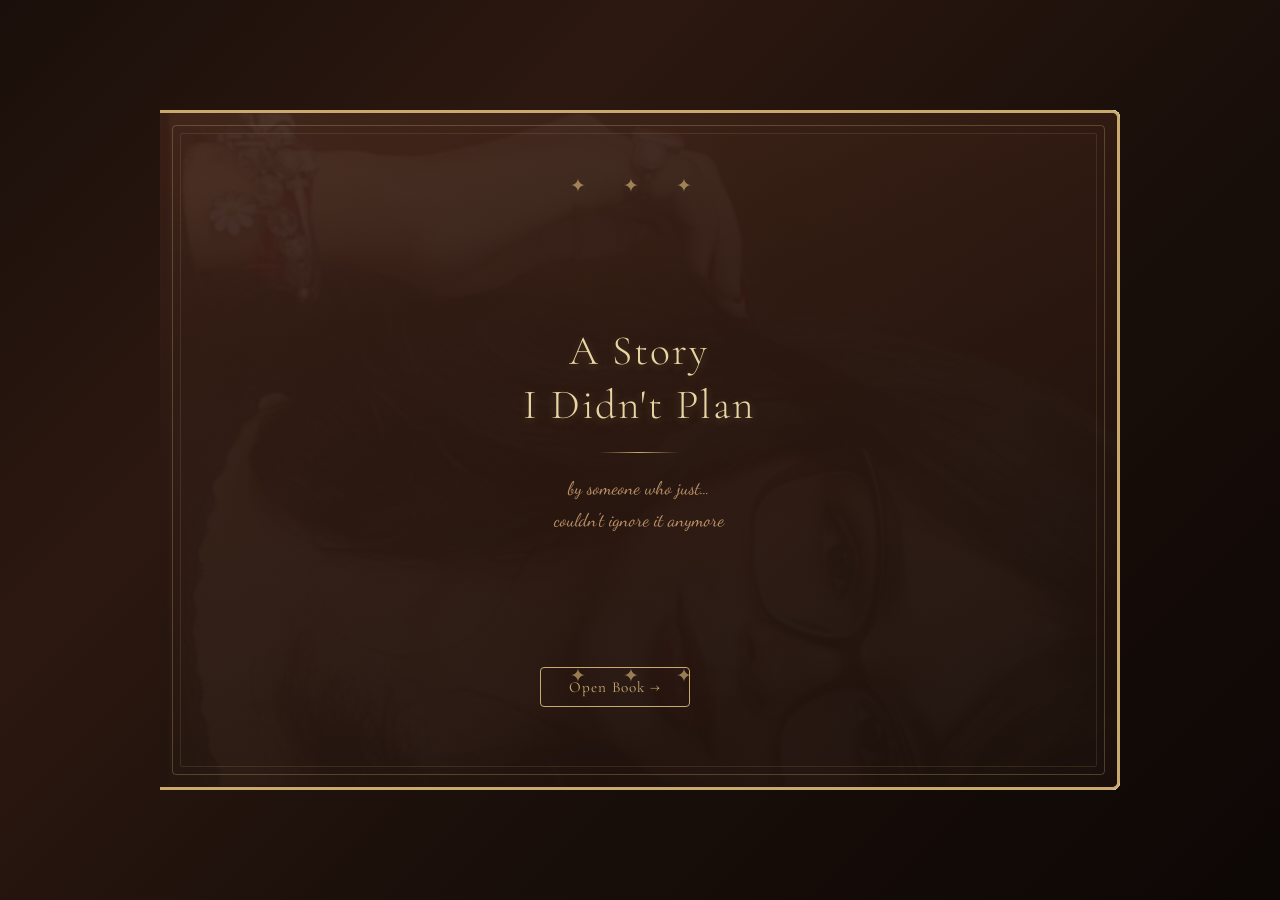
<file: index.html>
<!DOCTYPE html>
<html lang="en">
<head>
    <meta charset="UTF-8">
    <meta name="viewport" content="width=device-width, initial-scale=1.0">
    <meta name="description" content="A Story I Didn't Plan — an interactive book experience with page-turning animations.">
    <title>📖 A Story I Didn't Plan</title>
    <link rel="preconnect" href="https://fonts.googleapis.com">
    <link rel="preconnect" href="https://fonts.gstatic.com" crossorigin>
    <link href="https://fonts.googleapis.com/css2?family=Cormorant+Garamond:ital,wght@0,300;0,400;0,500;0,600;0,700;1,300;1,400;1,500;1,600;1,700&family=Inter:wght@300;400;500;600&family=Dancing+Script:wght@400;500;600;700&display=swap" rel="stylesheet">
    <link rel="stylesheet" href="style.css">
</head>
<body>

    <!-- Background Music -->
    <audio id="bgMusic" loop preload="auto">
        <source src="bgm.mp3" type="audio/mpeg">
    </audio>



    <!-- Ambient particles -->
    <div class="ambient-particles" id="ambientParticles"></div>

    <!-- Book container -->
    <div class="book-scene">
        <div class="book" id="book">

            <!-- Page 1: Cover -->
            <div class="page" id="page-1">
                <div class="page-front cover-page">
                    <img src="cover-page.jpg" alt="Cover" class="cover-photo">
                    <div class="cover-photo-overlay"></div>
                    <div class="cover-ornament top-ornament">✦ ✦ ✦</div>
                    <div class="cover-content">
                        <h1 class="cover-title">A Story<br>I Didn't Plan</h1>
                        <div class="cover-divider"></div>
                        <p class="cover-author">by someone who just…<br>couldn't ignore it anymore</p>
                    </div>
                    <div class="cover-ornament bottom-ornament">✦ ✦ ✦</div>
                    <button class="page-turn-btn next-btn" onclick="turnPage(1, 'next')" aria-label="Next page">
                        <span>Open Book →</span>
                    </button>
                </div>
                <div class="page-back"></div>
            </div>

            <!-- Page 2: Chapter 1 -->
            <div class="page" id="page-2">
                <div class="page-front chapter-page">
                    <div class="page-header">
                        <span class="chapter-number">Chapter 1</span>
                        <span class="chapter-title">The First Chapter</span>
                    </div>
                    <div class="page-body">
                        <div class="page-photo-container">
                            <img src="page-1.jpg" alt="Page 1" class="page-photo">
                        </div>
                        <div class="page-text">
                            <p>I don't remember the exact moment it started.</p>
                            <p>There wasn't some dramatic scene or perfect timing.</p>
                            <p>But somewhere between normal days and random conversations…<br>
                            <em>you became someone I started noticing a little more than everyone else.</em></p>
                            <p>At first, it was nothing serious.<br>
                            Just another person… just another conversation.</p>
                            <p class="whisper">Or at least, that's what I told myself.</p>
                        </div>
                    </div>
                    <div class="page-footer">
                        <span class="page-num">1</span>
                    </div>
                    <button class="page-turn-btn prev-btn" onclick="goPrev()" aria-label="Previous page">←</button>
                    <button class="page-turn-btn next-btn" onclick="turnPage(2, 'next')" aria-label="Next page">→</button>
                </div>
                <div class="page-back"></div>
            </div>

            <!-- Page 3: Chapter 2 -->
            <div class="page" id="page-3">
                <div class="page-front chapter-page">
                    <div class="page-header">
                        <span class="chapter-number">Chapter 2</span>
                        <span class="chapter-title">The Unexpected Plot Twist</span>
                    </div>
                    <div class="page-body">
                        <div class="page-photo-container">
                            <img src="page-2.jpg" alt="Page 2" class="page-photo">
                        </div>
                        <div class="page-text">
                            <p>Slowly, things changed.</p>
                            <p>It wasn't something big —<br>
                            just small moments… random thoughts…<br>
                            finding reasons to check my phone a bit more often.</p>
                            <p>And without even realizing it,<br>
                            <em>you became part of my daily routine.</em></p>
                            <p>Not in a loud way.<br>
                            Not in a dramatic way.</p>
                            <p class="whisper">Just quietly… but constantly.</p>
                        </div>
                    </div>
                    <div class="page-footer">
                        <span class="page-num">2</span>
                    </div>
                    <button class="page-turn-btn prev-btn" onclick="goPrev()" aria-label="Previous page">←</button>
                    <button class="page-turn-btn next-btn" onclick="turnPage(3, 'next')" aria-label="Next page">→</button>
                </div>
                <div class="page-back"></div>
            </div>

            <!-- Page 4: Chapter 3 -->
            <div class="page" id="page-4">
                <div class="page-front chapter-page">
                    <div class="page-header">
                        <span class="chapter-number">Chapter 3</span>
                        <span class="chapter-title">The Chaos You Created</span>
                    </div>
                    <div class="page-body">
                        <div class="page-photo-container dual-photo">
                            <img src="page-3.jpg" alt="Page 3" class="page-photo">
                            <img src="page-3-1.jpg" alt="Page 3" class="page-photo">
                        </div>
                        <div class="page-text">
                            <p>I won't lie… you made things a little chaotic for me.</p>
                            <p>Suddenly, I was overthinking simple things.<br>
                            Smiling at random messages.<br>
                            Replaying conversations for no reason.</p>
                            <p>And yeah… sometimes messing things up too.</p>
                            <p>But one thing was always real —<br>
                            <em class="emphasis">how I felt.</em></p>
                        </div>
                    </div>
                    <div class="page-footer">
                        <span class="page-num">3</span>
                    </div>
                    <button class="page-turn-btn prev-btn" onclick="goPrev()" aria-label="Previous page">←</button>
                    <button class="page-turn-btn next-btn" onclick="turnPage(4, 'next')" aria-label="Next page">→</button>
                </div>
                <div class="page-back"></div>
            </div>

            <!-- Page 5: Chapter 4 -->
            <div class="page" id="page-5">
                <div class="page-front chapter-page">
                    <div class="page-header">
                        <span class="chapter-number">Chapter 4</span>
                        <span class="chapter-title">Things I Never Said</span>
                    </div>
                    <div class="page-body">
                        <p>There were a lot of things I never said properly.</p>
                        <p>Not because I didn't feel them…<br>
                        but because I didn't know how to.</p>
                        <p>And maybe when I finally tried…<br>
                        <em>it didn't come out the way it should have.</em></p>
                        <p>If I made things uncomfortable or confusing,<br>
                        I'm genuinely sorry.</p>
                        <p>That was never my intention.</p>
                        <p class="whisper">I just… didn't want to hide it anymore.</p>
                    </div>
                    <div class="page-footer">
                        <span class="page-num">4</span>
                    </div>
                    <button class="page-turn-btn prev-btn" onclick="goPrev()" aria-label="Previous page">←</button>
                    <button class="page-turn-btn next-btn" onclick="turnPage(5, 'next')" aria-label="Next page">→</button>
                </div>
                <div class="page-back"></div>
            </div>

            <!-- Page 6: Chapter 5 -->
            <div class="page" id="page-6">
                <div class="page-front chapter-page">
                    <div class="page-header">
                        <span class="chapter-number">Chapter 5</span>
                        <span class="chapter-title">If This Was a Story</span>
                    </div>
                    <div class="page-body">
                        <p>If this was just a story,<br>
                        I'd probably write it in a simple way.</p>
                        <p>Two people…<br>
                        figuring things out slowly,<br>
                        without pressure, without expectations.</p>
                        <p>Talking normally.<br>
                        Laughing at small things.<br>
                        Being there for each other.</p>
                        <p class="whisper">Nothing perfect.<br>Just real.</p>
                    </div>
                    <div class="page-footer">
                        <span class="page-num">5</span>
                    </div>
                    <button class="page-turn-btn prev-btn" onclick="goPrev()" aria-label="Previous page">←</button>
                    <button class="page-turn-btn next-btn" onclick="turnPage(6, 'next')" aria-label="Next page">→</button>
                </div>
                <div class="page-back"></div>
            </div>

            <!-- Page 7: Final Chapter -->
            <div class="page" id="page-7">
                <div class="page-front chapter-page final-chapter">
                    <div class="page-header">
                        <span class="chapter-number">Final Chapter</span>
                        <span class="chapter-title">The Question</span>
                    </div>
                    <div class="page-body">
                        <p>So here I am…<br>
                        not trying to make things complicated again.</p>
                        <p>Just asking something simple.<br>
                        Not expecting a perfect answer.<br>
                        Not expecting it immediately.</p>
                        <p>But honestly.</p>
                        <p class="the-question">👉 Will you be a part of this story?</p>
                        <div class="answer-buttons">
                            <button class="answer-btn yes-btn" id="yesBtn" onclick="showEnding('yes')">💖 Yes</button>
                            <button class="answer-btn time-btn" id="timeBtn" onclick="showEnding('time')">🙂 I Need Time</button>
                            <button class="answer-btn no-btn" id="noBtn" onclick="showEnding('no')">💔 No</button>
                        </div>
                    </div>
                    <div class="page-footer">
                        <span class="page-num">6</span>
                    </div>
                    <button class="page-turn-btn prev-btn" onclick="goPrev()" aria-label="Previous page">←</button>
                </div>
                <div class="page-back"></div>
            </div>

        </div>
    </div>

    <!-- Ending Overlays -->
    <div class="ending-overlay" id="endingYes">
        <div class="ending-content ending-yes">
            <div class="ending-particles" id="yesParticles"></div>
            <div class="ending-icon">💖</div>
            <h2>If Yes…</h2>
            <p class="ending-text">I guess this just became<br><em>my favorite story.</em></p>
            <div class="hearts-rain" id="heartsRain"></div>
            <button class="back-btn" onclick="closeEnding()">← Back to Book</button>
        </div>
    </div>

    <div class="ending-overlay" id="endingTime">
        <div class="ending-content ending-time">
            <div class="ending-icon">🙂</div>
            <h2>If You Need Time…</h2>
            <p class="ending-text">That's completely okay.<br><em>Good things are worth waiting for.</em></p>
            <button class="back-btn" onclick="closeEnding()">← Back to Book</button>
        </div>
    </div>

    <div class="ending-overlay" id="endingNo">
        <div class="ending-content ending-no">
            <div class="ending-icon">💔</div>
            <h2>If No…</h2>
            <p class="ending-text">Then this still remains a story<br><em>I'll always be glad I told.</em></p>
            <button class="back-btn" onclick="closeEnding()">← Back to Book</button>
        </div>
    </div>




    <script src="script.js"></script>
</body>
</html>
</file>
<file: style.css>
/* ==========================================
   A Story I Didn't Plan — Book Website
   ========================================== */

/* ---------- Reset & Base ---------- */
*, *::before, *::after {
    margin: 0;
    padding: 0;
    box-sizing: border-box;
}

:root {
    --page-width: min(960px, 94vw);
    --page-height: min(680px, 92vh);
    --page-color: #fdf6ec;
    --page-color-alt: #faf0de;
    --text-color: #3a2e28;
    --text-muted: #7a6b62;
    --accent: #c47a5a;
    --accent-warm: #d4956b;
    --cover-bg: #2c1810;
    --cover-accent: #d4a574;
    --gold: #c9a96e;
    --gold-light: #e8d5a3;
    --shadow-color: rgba(44, 24, 16, 0.3);
    --turn-duration: 0.8s;
}

html {
    font-size: 16px;
}

body {
    min-height: 100vh;
    display: flex;
    align-items: center;
    justify-content: center;
    background: linear-gradient(135deg, #1a0f0a 0%, #2c1810 30%, #1a0f0a 60%, #0d0705 100%);
    font-family: 'Inter', 'Segoe UI', sans-serif;
    color: var(--text-color);
    overflow: hidden;
    position: relative;
    clip-path: inset(0);
}

/* ---------- Music Toggle Button ---------- */
.music-toggle {
    position: fixed;
    bottom: 24px;
    right: 24px;
    z-index: 999;
    display: flex;
    align-items: center;
    gap: 8px;
    background: rgba(44, 24, 16, 0.85);
    backdrop-filter: blur(12px);
    border: 1px solid var(--gold);
    color: var(--gold);
    padding: 10px 18px;
    border-radius: 50px;
    cursor: pointer;
    font-family: 'Cormorant Garamond', serif;
    font-size: 0.9rem;
    letter-spacing: 1px;
    transition: all 0.4s cubic-bezier(0.4, 0, 0.2, 1);
    box-shadow: 0 4px 20px rgba(0, 0, 0, 0.4);
}

.music-toggle:hover {
    background: rgba(201, 169, 110, 0.2);
    transform: translateY(-2px);
    box-shadow: 0 6px 25px rgba(201, 169, 110, 0.3);
}

.music-toggle.playing {
    border-color: var(--accent-warm);
    color: var(--accent-warm);
    animation: musicPulse 2s ease-in-out infinite;
}

.music-icon {
    font-size: 1.2rem;
    display: inline-block;
}

.music-toggle.playing .music-icon {
    animation: musicBounce 1s ease-in-out infinite;
}

@keyframes musicPulse {
    0%, 100% { box-shadow: 0 4px 20px rgba(212, 149, 107, 0.2); }
    50% { box-shadow: 0 4px 30px rgba(212, 149, 107, 0.5); }
}

@keyframes musicBounce {
    0%, 100% { transform: scale(1); }
    50% { transform: scale(1.2); }
}

/* ---------- Ambient Particles ---------- */
.ambient-particles {
    position: fixed;
    inset: 0;
    pointer-events: none;
    z-index: 0;
    overflow: hidden;
}

.ambient-particle {
    position: absolute;
    width: 3px;
    height: 3px;
    border-radius: 50%;
    background: var(--gold);
    opacity: 0;
    animation: floatParticle 8s ease-in-out infinite;
}

@keyframes floatParticle {
    0% { opacity: 0; transform: translateY(100vh) scale(0); }
    20% { opacity: 0.6; }
    80% { opacity: 0.3; }
    100% { opacity: 0; transform: translateY(-20vh) scale(1); }
}

/* ---------- Book Scene ---------- */
.book-scene {
    perspective: 1800px;
    z-index: 1;
    display: flex;
    align-items: center;
    justify-content: center;
    width: var(--page-width);
    height: var(--page-height);
    overflow: hidden;
}

.book {
    width: var(--page-width);
    height: var(--page-height);
    position: relative;
    transform-style: preserve-3d;
    /* Book spine shadow */
    box-shadow:
        -5px 5px 20px rgba(0, 0, 0, 0.4),
        0 0 60px rgba(0, 0, 0, 0.2);
    border-radius: 0 8px 8px 0;
}

/* ---------- Page Base ---------- */
.page {
    position: absolute;
    width: 100%;
    height: 100%;
    transform-origin: left center;
    transform-style: preserve-3d;
    transition: transform var(--turn-duration) cubic-bezier(0.645, 0.045, 0.355, 1.000);
    cursor: default;
    z-index: 1;
}

.page.turned {
    transform: rotateY(-180deg);
}

.page-front, .page-back {
    position: absolute;
    width: 100%;
    height: 100%;
    backface-visibility: hidden;
    border-radius: 0 8px 8px 0;
    overflow: hidden;
}

.page-front {
    z-index: 2;
}

.page-back {
    z-index: 1;
    transform: rotateY(180deg);
    display: none;
}


.page-texture {
    position: absolute;
    inset: 0;
    background:
        repeating-linear-gradient(
            90deg,
            transparent,
            transparent 2px,
            rgba(0, 0, 0, 0.01) 2px,
            rgba(0, 0, 0, 0.01) 4px
        );
    pointer-events: none;
}



/* ---------- Page Stacking (z-index) ---------- */
#page-1 { z-index: 7; }
#page-2 { z-index: 6; }
#page-3 { z-index: 5; }
#page-4 { z-index: 4; }
#page-5 { z-index: 3; }
#page-6 { z-index: 2; }
#page-7 { z-index: 1; }

/* When turned, reverse z-order for proper stacking */
.page.turned { z-index: 100 !important; }
#page-1.turned { z-index: 101 !important; }
#page-2.turned { z-index: 102 !important; }
#page-3.turned { z-index: 103 !important; }
#page-4.turned { z-index: 104 !important; }
#page-5.turned { z-index: 105 !important; }
#page-6.turned { z-index: 106 !important; }
#page-7.turned { z-index: 107 !important; }

/* ---------- Cover Page ---------- */
.cover-page {
    background: linear-gradient(160deg, #3d2117 0%, #2c1810 40%, #1a0f0a 100%);
    display: flex;
    flex-direction: column;
    align-items: center;
    justify-content: center;
    padding: 40px 30px;
    position: relative;
    border: 3px solid var(--gold);
    border-left: none;
    border-radius: 0 8px 8px 0;
    overflow: hidden;
}

.cover-photo {
    position: absolute;
    inset: 0;
    width: 100%;
    height: 100%;
    object-fit: cover;
    z-index: 0;
    opacity: 0.35;
    filter: blur(1px);
}

.cover-photo-overlay {
    position: absolute;
    inset: 0;
    background: linear-gradient(160deg, rgba(61, 33, 23, 0.75) 0%, rgba(44, 24, 16, 0.85) 40%, rgba(26, 15, 10, 0.9) 100%);
    z-index: 1;
}

.cover-page .cover-ornament,
.cover-page .cover-content,
.cover-page .next-btn {
    position: relative;
    z-index: 2;
}

.cover-page::before {
    content: '';
    position: absolute;
    inset: 12px;
    border: 1px solid rgba(201, 169, 110, 0.3);
    border-radius: 4px;
    pointer-events: none;
    z-index: 2;
}

.cover-page::after {
    content: '';
    position: absolute;
    inset: 20px;
    border: 1px solid rgba(201, 169, 110, 0.15);
    border-radius: 2px;
    pointer-events: none;
    z-index: 2;
}

.cover-ornament {
    color: var(--gold);
    font-size: 1.2rem;
    letter-spacing: 16px;
    opacity: 0.7;
}

.top-ornament {
    margin-bottom: auto;
    padding-top: 20px;
}

.bottom-ornament {
    margin-top: auto;
    padding-bottom: 20px;
}

.cover-content {
    text-align: center;
}

.cover-icon {
    font-size: 3rem;
    margin-bottom: 24px;
    animation: gentleFloat 3s ease-in-out infinite;
}

@keyframes gentleFloat {
    0%, 100% { transform: translateY(0); }
    50% { transform: translateY(-8px); }
}

.cover-title {
    font-family: 'Cormorant Garamond', 'Georgia', serif;
    font-size: 2.6rem;
    font-weight: 300;
    color: var(--gold-light);
    line-height: 1.3;
    letter-spacing: 2px;
    margin-bottom: 20px;
    text-shadow: 0 2px 10px rgba(201, 169, 110, 0.3);
}

.cover-divider {
    width: 80px;
    height: 1px;
    background: linear-gradient(90deg, transparent, var(--gold), transparent);
    margin: 0 auto 20px;
}

.cover-author {
    font-family: 'Dancing Script', cursive;
    font-size: 1.15rem;
    color: var(--cover-accent);
    line-height: 1.7;
    opacity: 0.85;
}

/* ---------- Chapter Pages ---------- */
.chapter-page {
    background: var(--page-color);
    display: flex;
    flex-direction: column;
    padding: 28px 34px 20px;
    position: relative;
}

/* Paper texture overlay */
.chapter-page::before {
    content: '';
    position: absolute;
    inset: 0;
    background: url("data:image/svg+xml,%3Csvg xmlns='http://www.w3.org/2000/svg' width='100' height='100'%3E%3Cfilter id='n'%3E%3CfeTurbulence type='fractalNoise' baseFrequency='0.8' numOctaves='4' stitchTiles='stitch'/%3E%3C/filter%3E%3Crect width='100' height='100' filter='url(%23n)' opacity='0.03'/%3E%3C/svg%3E");
    pointer-events: none;
    border-radius: 0 8px 8px 0;
}

/* Subtle page fold shadow on left */
.chapter-page::after {
    content: '';
    position: absolute;
    top: 0;
    left: 0;
    bottom: 0;
    width: 30px;
    background: linear-gradient(90deg, rgba(0,0,0,0.06), transparent);
    pointer-events: none;
}

.page-header {
    text-align: center;
    margin-bottom: 14px;
    position: relative;
}

.page-header::after {
    content: '';
    display: block;
    width: 40px;
    height: 1px;
    background: linear-gradient(90deg, transparent, var(--accent), transparent);
    margin: 6px auto 0;
}

.chapter-number {
    display: block;
    font-family: 'Cormorant Garamond', serif;
    font-size: 0.85rem;
    font-weight: 600;
    text-transform: uppercase;
    letter-spacing: 3px;
    color: var(--accent);
    margin-bottom: 4px;
}

.chapter-title {
    display: block;
    font-family: 'Cormorant Garamond', serif;
    font-size: 1.5rem;
    font-weight: 500;
    color: var(--text-color);
    letter-spacing: 1px;
}

.page-body {
    flex: 1;
    display: flex;
    flex-direction: row;
    gap: 20px;
    overflow: hidden;
    min-height: 0;
}

.page-body p {
    font-size: 1rem;
    line-height: 1.6;
    color: var(--text-color);
    text-align: left;
    flex-shrink: 1;
}

/* ---------- Page Text Container ---------- */
.page-text {
    flex: 1;
    display: flex;
    flex-direction: column;
    justify-content: center;
    gap: 8px;
    min-width: 0;
    overflow-y: auto;
}

/* ---------- Page Photos ---------- */
.page-photo-container {
    flex-shrink: 0;
    display: flex;
    flex-direction: column;
    justify-content: center;
    align-items: center;
    gap: 8px;
    border-radius: 10px;
    align-self: stretch;
    max-width: 50%;
}

.page-photo-container .page-photo {
    width: auto;
    height: auto;
    max-height: 100%;
    max-width: 100%;
    object-fit: contain;
    border-radius: 10px;
    border: 2px solid rgba(196, 122, 90, 0.25);
    box-shadow: 0 4px 16px rgba(0, 0, 0, 0.15);
    display: block;
}

.dual-photo {
    flex-direction: column;
}

.dual-photo .page-photo {
    width: 100%;
    height: 48%;
    object-fit: cover;
}

.page-body em {
    color: var(--accent);
    font-style: italic;
}

.page-body .emphasis {
    font-size: 1.1rem;
    font-weight: 600;
}

.page-body .whisper {
    font-family: 'Dancing Script', cursive;
    font-size: 1.15rem;
    color: var(--text-muted);
    text-align: center;
    margin-top: 6px;
    opacity: 0.85;
}

.page-footer {
    text-align: center;
    padding-top: 6px;
}

.page-num {
    font-family: 'Cormorant Garamond', serif;
    font-size: 0.85rem;
    color: var(--text-muted);
    letter-spacing: 2px;
}

/* ---------- Page Turn Buttons ---------- */
.page-turn-btn {
    position: absolute;
    bottom: 24px;
    background: none;
    border: 1px solid var(--accent);
    color: var(--accent);
    font-family: 'Cormorant Garamond', serif;
    font-size: 1rem;
    padding: 8px 20px;
    cursor: pointer;
    border-radius: 4px;
    transition: all 0.3s ease;
    letter-spacing: 1px;
    z-index: 10;
}

.page-turn-btn:hover {
    background: var(--accent);
    color: #fff;
    transform: scale(1.05);
    box-shadow: 0 4px 15px rgba(196, 122, 90, 0.3);
}

.next-btn {
    right: 24px;
}

.prev-btn {
    left: 24px;
}



/* Cover open button */
.cover-page .next-btn {
    border-color: var(--gold);
    color: var(--gold);
    font-size: 0.95rem;
    padding: 10px 28px;
    bottom: 40px;
}

.cover-page .next-btn:hover {
    background: var(--gold);
    color: var(--cover-bg);
    box-shadow: 0 4px 20px rgba(201, 169, 110, 0.4);
}

/* ---------- Final Chapter ---------- */
.final-chapter .page-body {
    gap: 12px;
}

.the-question {
    font-family: 'Cormorant Garamond', serif !important;
    font-size: 1.6rem !important;
    font-weight: 600 !important;
    color: var(--accent) !important;
    text-align: center !important;
    margin-top: 12px;
    padding: 16px 0;
    border-top: 1px solid rgba(196, 122, 90, 0.2);
    border-bottom: 1px solid rgba(196, 122, 90, 0.2);
}

.answer-buttons {
    display: flex;
    flex-direction: column;
    gap: 10px;
    margin-top: 12px;
    align-items: center;
}

.answer-btn {
    width: 220px;
    padding: 12px 24px;
    border: none;
    border-radius: 8px;
    font-family: 'Inter', sans-serif;
    font-size: 0.95rem;
    cursor: pointer;
    transition: all 0.3s cubic-bezier(0.4, 0, 0.2, 1);
    letter-spacing: 0.5px;
    position: relative;
    overflow: hidden;
}

.answer-btn::before {
    content: '';
    position: absolute;
    inset: 0;
    background: linear-gradient(135deg, rgba(255,255,255,0.2), transparent);
    opacity: 0;
    transition: opacity 0.3s;
}

.answer-btn:hover::before {
    opacity: 1;
}

.yes-btn {
    background: linear-gradient(135deg, #e07a8e, #c94d6b);
    color: #fff;
    box-shadow: 0 4px 15px rgba(201, 77, 107, 0.3);
}

.yes-btn:hover {
    transform: translateY(-3px) scale(1.03);
    box-shadow: 0 8px 25px rgba(201, 77, 107, 0.4);
}

.time-btn {
    background: linear-gradient(135deg, #d4a574, #c49060);
    color: #fff;
    box-shadow: 0 4px 15px rgba(196, 144, 96, 0.3);
}

.time-btn:hover {
    transform: translateY(-3px) scale(1.03);
    box-shadow: 0 8px 25px rgba(196, 144, 96, 0.4);
}

.no-btn {
    background: linear-gradient(135deg, #9a8a7a, #7a6b5e);
    color: #fff;
    box-shadow: 0 4px 15px rgba(122, 107, 94, 0.3);
}

.no-btn:hover {
    transform: translateY(-3px) scale(1.03);
    box-shadow: 0 8px 25px rgba(122, 107, 94, 0.4);
}

/* ---------- Ending Overlays ---------- */
.ending-overlay {
    position: fixed;
    inset: 0;
    display: flex;
    align-items: center;
    justify-content: center;
    z-index: 1000;
    opacity: 0;
    visibility: hidden;
    transition: all 0.6s ease;
}

.ending-overlay.active {
    opacity: 1;
    visibility: visible;
}

.ending-content {
    text-align: center;
    padding: 60px 50px;
    border-radius: 20px;
    max-width: 480px;
    position: relative;
    transform: scale(0.8) translateY(30px);
    transition: transform 0.6s cubic-bezier(0.34, 1.56, 0.64, 1);
}

.ending-overlay.active .ending-content {
    transform: scale(1) translateY(0);
}

.ending-yes {
    background: linear-gradient(160deg, rgba(255, 220, 230, 0.97), rgba(255, 200, 215, 0.97));
    box-shadow: 0 20px 60px rgba(201, 77, 107, 0.3), inset 0 1px 0 rgba(255,255,255,0.5);
    backdrop-filter: blur(20px);
}

.ending-time {
    background: linear-gradient(160deg, rgba(255, 240, 220, 0.97), rgba(255, 225, 195, 0.97));
    box-shadow: 0 20px 60px rgba(196, 144, 96, 0.3), inset 0 1px 0 rgba(255,255,255,0.5);
    backdrop-filter: blur(20px);
}

.ending-no {
    background: linear-gradient(160deg, rgba(240, 235, 230, 0.97), rgba(225, 218, 210, 0.97));
    box-shadow: 0 20px 60px rgba(122, 107, 94, 0.3), inset 0 1px 0 rgba(255,255,255,0.5);
    backdrop-filter: blur(20px);
}

.ending-icon {
    font-size: 4rem;
    margin-bottom: 20px;
    animation: gentleFloat 2.5s ease-in-out infinite;
}

.ending-content h2 {
    font-family: 'Cormorant Garamond', serif;
    font-size: 2rem;
    font-weight: 500;
    color: var(--text-color);
    margin-bottom: 16px;
    letter-spacing: 1px;
}

.ending-text {
    font-family: 'Inter', sans-serif;
    font-size: 1.1rem;
    line-height: 1.8;
    color: var(--text-color);
    opacity: 0.9;
}

.ending-text em {
    color: var(--accent);
    font-weight: 600;
}

.back-btn {
    margin-top: 30px;
    background: none;
    border: 1px solid var(--text-muted);
    color: var(--text-muted);
    font-family: 'Cormorant Garamond', serif;
    font-size: 0.9rem;
    padding: 8px 20px;
    border-radius: 4px;
    cursor: pointer;
    transition: all 0.3s ease;
    letter-spacing: 1px;
}

.back-btn:hover {
    background: var(--text-muted);
    color: #fff;
}

/* ---------- Overlay backgrounds ---------- */
#endingYes {
    background: radial-gradient(circle, rgba(255, 182, 193, 0.4), rgba(44, 24, 16, 0.85));
}

#endingTime {
    background: radial-gradient(circle, rgba(255, 220, 180, 0.4), rgba(44, 24, 16, 0.85));
}

#endingNo {
    background: radial-gradient(circle, rgba(200, 190, 180, 0.4), rgba(44, 24, 16, 0.85));
}

/* ---------- Hearts Rain (Yes ending) ---------- */
.hearts-rain {
    position: absolute;
    inset: 0;
    pointer-events: none;
    overflow: hidden;
    border-radius: 20px;
}

.falling-heart {
    position: absolute;
    top: -30px;
    font-size: 1.2rem;
    animation: heartFall 4s ease-in infinite;
    opacity: 0.7;
}

@keyframes heartFall {
    0% {
        transform: translateY(-30px) rotate(0deg);
        opacity: 0.7;
    }
    100% {
        transform: translateY(500px) rotate(360deg);
        opacity: 0;
    }
}

/* ---------- Page turn shadow effect ---------- */
.page.turning-next {
    animation: pageShadowNext var(--turn-duration) ease;
}

.page.turning-prev {
    animation: pageShadowPrev var(--turn-duration) ease;
}

@keyframes pageShadowNext {
    0% { filter: brightness(1); }
    50% { filter: brightness(0.92); }
    100% { filter: brightness(1); }
}

@keyframes pageShadowPrev {
    0% { filter: brightness(1); }
    50% { filter: brightness(0.92); }
    100% { filter: brightness(1); }
}

/* ---------- Ending particles ---------- */
.ending-particles {
    position: absolute;
    inset: 0;
    pointer-events: none;
    overflow: hidden;
    border-radius: 20px;
}

.sparkle {
    position: absolute;
    width: 4px;
    height: 4px;
    border-radius: 50%;
    background: rgba(255, 182, 193, 0.8);
    animation: sparkleAnim 2s ease-in-out infinite;
}

@keyframes sparkleAnim {
    0%, 100% { opacity: 0; transform: scale(0); }
    50% { opacity: 1; transform: scale(1); }
}

/* ---------- Responsive: Tablets & Small Desktops ---------- */
@media (max-width: 1024px) {
    :root {
        --page-width: 96vw;
        --page-height: 90vh;
    }
}

/* ---------- Responsive: Mobile Devices ---------- */
@media (max-width: 780px) {
    :root {
        --page-width: 100vw;
        --page-height: 100vh;
        --page-height: 100dvh; /* Use dynamic viewport height for mobile browsers */
    }

    html {
        font-size: 15px;
    }

    body {
        align-items: flex-start;
        overflow: hidden;
    }

    /* Make book fill the entire mobile screen */
    .book-scene {
        width: 100vw;
        height: 100vh;
        height: 100dvh;
        perspective: 1200px;
        border-radius: 0;
    }

    .book {
        width: 100%;
        height: 100%;
        border-radius: 0;
        box-shadow: none;
    }

    .page-front, .page-back {
        border-radius: 0;
    }

    /* ---- Cover Page (Mobile) ---- */
    .cover-page {
        padding: 30px 20px;
        border-radius: 0;
        border: none;
        border-right: none;
    }

    .cover-page::before {
        inset: 8px;
    }

    .cover-page::after {
        inset: 14px;
    }

    .cover-title {
        font-size: 2rem;
        letter-spacing: 1px;
    }

    .cover-author {
        font-size: 1rem;
    }

    .cover-ornament {
        font-size: 1rem;
        letter-spacing: 10px;
    }

    .top-ornament {
        padding-top: 14px;
    }

    .bottom-ornament {
        padding-bottom: 14px;
    }

    .cover-page .next-btn {
        bottom: 28px;
        font-size: 0.85rem;
        padding: 8px 22px;
    }

    /* ---- Chapter Pages (Mobile) ---- */
    .chapter-page {
        padding: 16px 16px 14px;
        border-radius: 0;
    }

    .chapter-page::before {
        border-radius: 0;
    }

    .page-header {
        margin-bottom: 10px;
    }

    .chapter-number {
        font-size: 0.7rem;
        letter-spacing: 2px;
        margin-bottom: 2px;
    }

    .chapter-title {
        font-size: 1.2rem;
    }

    /* Photos on the left, text on the right — even on mobile */
    .page-body {
        flex-direction: row;
        gap: 12px;
        overflow: hidden;
    }

    .page-photo-container {
        max-width: 40%;
        flex-shrink: 0;
        align-self: stretch;
    }

    .page-photo-container .page-photo {
        width: auto;
        height: auto;
        max-height: 100%;
        max-width: 100%;
        object-fit: contain;
        border-radius: 8px;
        display: block;
    }

    .dual-photo .page-photo {
        height: 48%;
    }

    .page-text {
        flex: 1;
        overflow-y: auto;
        -webkit-overflow-scrolling: touch;
        gap: 6px;
        padding-bottom: 8px;
    }

    .page-body p {
        font-size: 0.88rem;
        line-height: 1.5;
    }

    .page-body .whisper {
        font-size: 0.95rem;
        margin-top: 4px;
    }

    .page-body .emphasis {
        font-size: 1rem;
    }

    .page-body em {
        font-size: inherit;
    }

    /* ---- Page Footer & Buttons (Mobile) ---- */
    .page-footer {
        padding-top: 4px;
    }

    .page-num {
        font-size: 0.75rem;
    }

    .page-turn-btn {
        bottom: 14px;
        font-size: 0.88rem;
        padding: 6px 16px;
    }

    .next-btn {
        right: 14px;
    }

    .prev-btn {
        left: 14px;
    }

    /* ---- Final Chapter (Mobile) ---- */
    .final-chapter .page-body {
        flex-direction: column;
        gap: 6px;
        justify-content: center;
        align-items: center;
        overflow-y: auto;
        -webkit-overflow-scrolling: touch;
    }

    .final-chapter .page-body p {
        font-size: 0.82rem;
        line-height: 1.45;
        text-align: center;
    }

    .the-question {
        font-size: 1.1rem !important;
        padding: 8px 0;
        margin-top: 4px;
    }

    .answer-buttons {
        gap: 6px;
        margin-top: 6px;
    }

    .answer-btn {
        width: 170px;
        padding: 8px 14px;
        font-size: 0.82rem;
    }

    /* ---- Music Toggle (Mobile) ---- */
    .music-toggle {
        bottom: 12px;
        right: 12px;
        padding: 7px 12px;
        font-size: 0.75rem;
        gap: 5px;
    }

    .music-icon {
        font-size: 1rem;
    }

    /* ---- Ending Overlays (Mobile) ---- */
    .ending-content {
        padding: 36px 24px;
        margin: 0 12px;
        border-radius: 16px;
        max-width: 92vw;
    }

    .ending-icon {
        font-size: 3rem;
        margin-bottom: 14px;
    }

    .ending-content h2 {
        font-size: 1.6rem;
        margin-bottom: 12px;
    }

    .ending-text {
        font-size: 0.95rem;
        line-height: 1.7;
    }

    .back-btn {
        margin-top: 22px;
        font-size: 0.85rem;
        padding: 7px 16px;
    }
}

/* ---------- Responsive: Very Small Phones (≤400px) ---------- */
@media (max-width: 400px) {
    html {
        font-size: 14px;
    }

    .chapter-page {
        padding: 12px 12px 12px;
    }

    .cover-title {
        font-size: 1.7rem;
    }

    .cover-author {
        font-size: 0.9rem;
    }

    .chapter-title {
        font-size: 1.1rem;
    }

    .page-body p {
        font-size: 0.82rem;
        line-height: 1.45;
    }

    .page-photo-container {
        max-height: 30vh;
    }

    .the-question {
        font-size: 1.1rem !important;
    }

    .answer-btn {
        width: 170px;
        padding: 8px 14px;
        font-size: 0.8rem;
    }

    .page-turn-btn {
        bottom: 10px;
        font-size: 0.8rem;
        padding: 5px 12px;
    }

    .ending-content {
        padding: 28px 18px;
    }

    .ending-content h2 {
        font-size: 1.4rem;
    }
}

/* ---------- Responsive: Short Screens / Landscape Mobile ---------- */
@media (max-height: 600px) {
    :root {
        --page-height: 100vh;
        --page-height: 100dvh;
    }

    .chapter-page {
        padding: 10px 16px 10px;
    }

    .page-header {
        margin-bottom: 6px;
    }

    .page-body {
        flex-direction: row;
        gap: 14px;
    }

    .page-photo-container {
        width: 35%;
        max-height: none;
    }

    .page-body p {
        font-size: 0.85rem;
        line-height: 1.4;
    }

    .page-body .whisper {
        font-size: 0.9rem;
    }

    .cover-title {
        font-size: 1.8rem;
    }

    .cover-icon {
        font-size: 2rem;
        margin-bottom: 12px;
    }

    .cover-ornament {
        font-size: 0.9rem;
    }

    .top-ornament {
        padding-top: 8px;
    }

    .bottom-ornament {
        padding-bottom: 8px;
    }

    .the-question {
        font-size: 1.2rem !important;
        padding: 8px 0;
        margin-top: 4px;
    }

    .answer-buttons {
        flex-direction: row;
        flex-wrap: wrap;
        justify-content: center;
        gap: 6px;
        margin-top: 6px;
    }

    .answer-btn {
        width: auto;
        padding: 8px 16px;
        font-size: 0.8rem;
    }

    .page-turn-btn {
        bottom: 8px;
    }
}

/* ---------- Landscape Mobile (short + narrow) ---------- */
@media (max-height: 500px) and (max-width: 900px) {
    .page-photo-container {
        width: 30%;
    }

    .chapter-page {
        padding: 8px 12px 8px;
    }

    .page-body p {
        font-size: 0.78rem;
        line-height: 1.35;
    }

    .cover-title {
        font-size: 1.5rem;
    }
}
</file>
